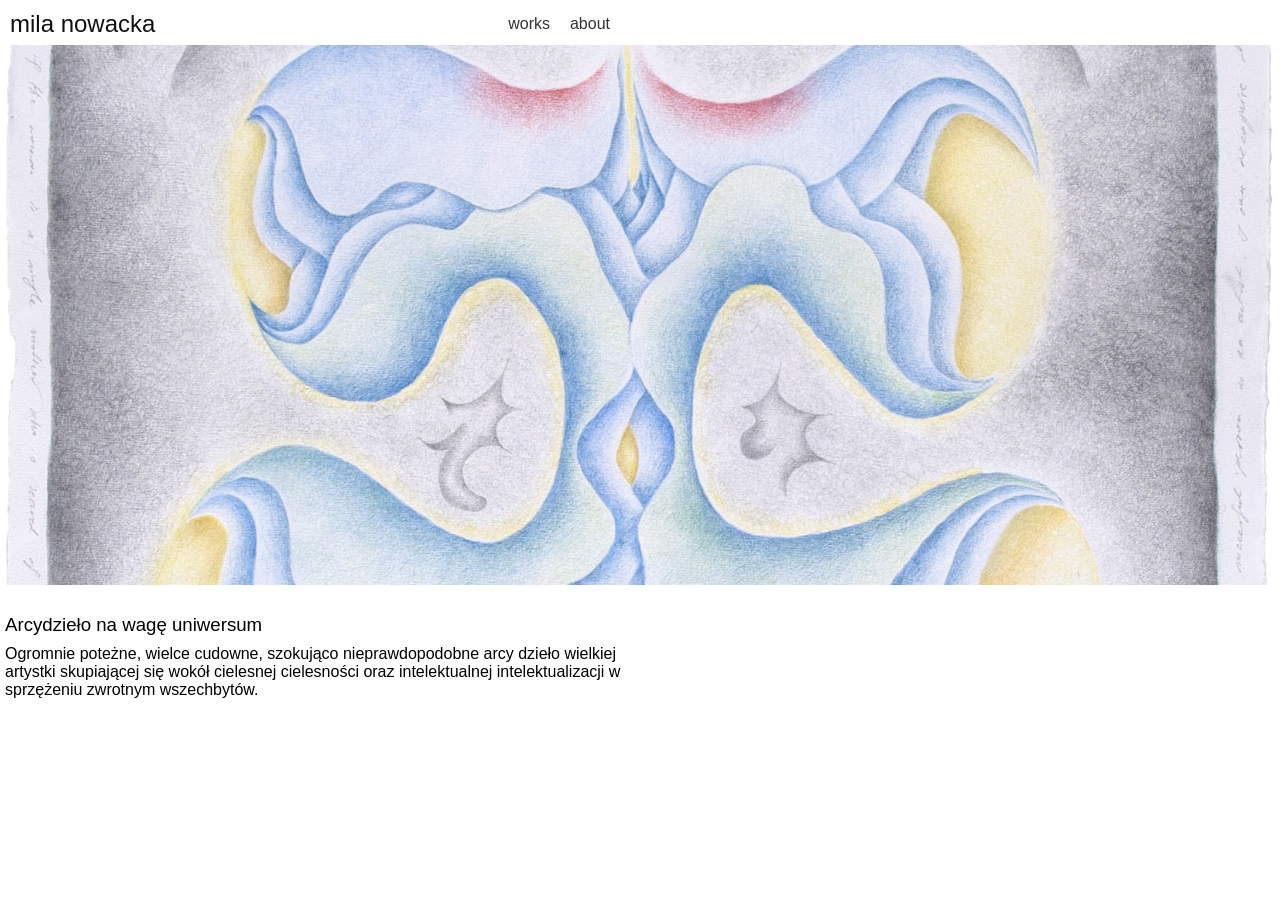
<file: index.html>
<!DOCTYPE html>
<html>

	<head>
		<title>mila nowacka</title>
		<meta charset="UTF-8" />
		<meta name="viewport" content="width=device-width, initial-scale=1.0" />
		<link rel="icon" href ="favicon.ico" type="image/x-icon" /> 
		<link rel="shortcut icon" href="favicon.ico" type="image/x-icon" />
		<link rel="stylesheet" href="style.css">
	</head>
	
	<body>
		<header>
			<nav>
				<h1 id="logo">mila nowacka</h1>
				<ul>
					<li><a href="index.html">works</a></li>
					<li><a href="about.html">about</a></li>
				</ul>
			</nav>
		</header>
		
		<main>
			<section id="projects">
								<div class="carousel">
				<div id="project1" class="project">
					<img src="content/DSCF9525.jpg" alt="Arcydzieło na wagę uniwersum">
					<h2>Arcydzieło na wagę uniwersum</h2>
					<p>Ogromnie poteżne, wielce cudowne, szokująco nieprawdopodobne arcy dzieło wielkiej artystki skupiającej się wokół cielesnej cielesności oraz intelektualnej intelektualizacji w sprzężeniu zwrotnym wszechbytów.</p>
				</div>
				<div id="project2" class="project">
					<img src="content/DSCF9528.jpg" alt="Głowa z serii cośtam pierwszego">
					<h2>Głowa z serii cośtam pierwszego</h2>
					<p>asdasgvragvgva rgvea ge rgv aerv ga ergv eragv aer vae rg<br>aavegr<br>eavg<br>aev eavgr eavgr<br>ave<br>g aevg</p>
				</div>
				<div id="project3" class="project">
					<img src="content/DSCF9531.jpg" alt="Wielkie dzieło numer dwa">
					<h2>Wielkie dzieło numer dwa</h2>
					<p>ervrvegvw5bg45g<br>5<br>bw5<br>gvergbegdsfgbdsfgdfsbgdsfbg<br>erbgerbgesrbgesrbg</p>
				</div>
				<div id="project4" class="project">
					<img src="content/DSCF9525.jpg" alt="Szalony projekt">
					<h2>Szalony projekt</h2>
					<p>besrgesrgvesgvs5tseb5tn5b<br>se5<br>tbesrtbertbgsen<br>ten<br>tshnet<br>h<br>h<br>h<br>h</p>
				</div>
				<div id="project5" class="project">
					<img src="content/DSCF9525.jpg" alt="Słynny poważny utwór">
					<h2>Słynny poważny utwór</h2>
					<p>besrgesrasdasdgvesgvs5tseb5tn5b<br>se5fasdgfasgsadgsdg<br>tbesrtbertbgsenasgdsagsad<br>ten<br>tshnet<br>h<br>h<br>h<br>h</p>
				</div>
				<div id="project6" class="project">
					<img src="content/DSCF9525.jpg" alt="Uber dzieło sztuki poważnej">
					<h2>Uber dzieło sztuki poważnej</h2>
					<p>Tutaj piszesz opis.<br>Ten opis może zawierać <a href="https://google.com/">link</a></p>
				</div>
				<div id="project7" class="project">
					<img src="content/DSCF9525.jpg" alt="Głowa, 60 x 80 cm, 2026">
					<h2>Głowa, 60 x 80 cm, 2026</h2>
					<p>Praca powstała w ramach serii Sprzężenie Zwrotne. <br>Jest to wizualizacja głowy samodzielnej mamy.</p>
				</div>
				</div>
		</section>
		</main>
	</body>
</html>
</file>
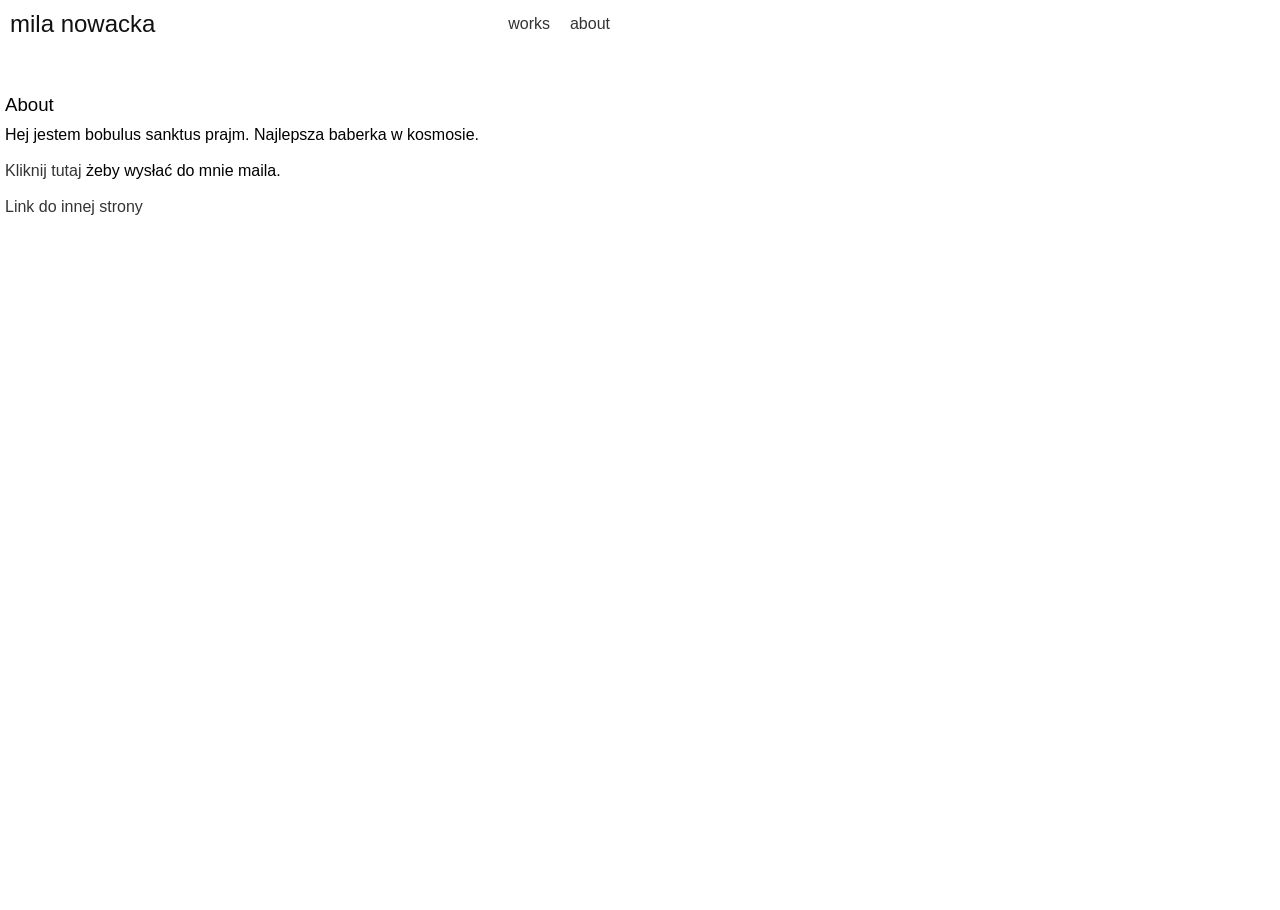
<file: about.html>
<!DOCTYPE html>
<html>

	<head>
		<title>mila nowacka</title>
		<meta charset="UTF-8" />
		<meta name="viewport" content="width=device-width, initial-scale=1.0" />
		<link rel="icon" href ="favicon.ico" type="image/x-icon" /> 
		<link rel="shortcut icon" href="favicon.ico" type="image/x-icon" />
		<link rel="stylesheet" href="style.css">
	</head>
	
	<body>
		<header>
			<nav>
				<h1 id="logo">mila nowacka</h1>
				<ul>
					<li><a href="index.html">works</a></li>
					<li><a href="about.html">about</a></li>
				</ul>
			</nav>
		</header>
		
		<main>
			<section id="about">
			<h2>About</h2>
			<p>Hej jestem bobulus sanktus prajm. Najlepsza baberka w kosmosie.<br><br><a href="mailto:milanowacka@gmail.com">Kliknij tutaj</a> żeby wysłać do mnie maila.<br><br><a href="https://transientlab.net">Link do innej strony</a></p>
		</section>
		</main>
	</body>
</html>
</file>
<file: style.css>
@font-face {
    font-family: "acumin";
    src: url("content/Acumin-RPro.otf");
}
body {
    background-color: #ffffff;
    color: #000000;
    text-align: left;
    font-family: Helvetica;
    font-weight: 100;
    font-size: 12pt;
    margin: 5px;
    padding: 0;
    word-break: normal;
    scroll-behavior: smooth;
    height: 100vh;
    /* overflow: hidden; */
    /* max-width: 600px; */

}

h2 {
    font-size: 14pt;
    text-align: left;
    line-height: 50%;
    font-weight: 200;
}


a:link { 
    color: #333333; 
    text-decoration: none;
    word-break: break-all;
    cursor: pointer;
}
a:visited { 
    color: #111111; 
    text-decoration: none;
    cursor: pointer;
}
a:hover { 
    color: #0f8000; 
    transition: color 0.5s;
    text-decoration: underline;
    cursor: pointer;
}


/* New styles */
header {
    /* background: linear-gradient(to bottom, rgba(250, 250, 250, 0) 0%, rgba(250, 250, 250, 0) 100%); */
    background: rgba(255, 255, 255, 0);
    color: #111111;
    padding: 10px 80px 5px 10px;
    position: fixed;
    top: 0;
    left: 0;
    right: 0;
    z-index: 1000;
    backdrop-filter: blur(0px);
}

nav {
    display: flex;
    justify-content: space-between;
    align-items: center;
    max-width: 600px;
}

#logo {
    margin: 0;
    font-size: 18pt;
    font-weight: 100;
}

nav ul {
    list-style: none;
    margin: 0;
    padding: 0;
    display: flex;
}

nav li {
    margin-left: 20px;
}

nav a {
    color: #111111;
    text-decoration: none;
}

main {
    height: 100vh;
    overflow-y: hidden;
    padding: 0;
}

section {
    flex: 0 0 auto;
}

#about {
    padding-top: 80px;
    overflow-y: auto;
}

#projects {
    height: 100vh;
    overflow: scroll;
    padding: 40px 0 20px 0;
}

.carousel {
    display: flex;
    overflow-x: scroll;
    overflow-y: hidden;
    scroll-snap-type: x mandatory;
    gap: 20px;
    padding: 0px 0px 0px 0px;
    height: 100%;
    cursor: ew-resize;
}

.project {
    flex: 0 0 100%;
    scroll-snap-align: start;
    text-align: center;
    display: flex;
    flex-direction: column;
    
}

.project img {
    width: 100%;
    height: 60vh;
    object-fit: cover;
    margin-bottom: 20px;
}

.project p {
    text-align: left;
    max-width: 50%;
    min-width: 400px;
    height: 30vh;
    margin: 0;
    padding: 0;
    overflow-y: scroll;
}

/* Responsive
@media (max-width: 768px) {
    body {
        margin: 5px;
        font-size: 12pt;
    }
    
    h2 {
    font-size: 15pt;
    }  
    #logo {
        font-size: 16pt;
    }
    
    nav ul {
        flex-direction: column;
    }
    
    nav li {
        margin: 5px 0;
    }
    
    .carousel {
        gap: 10px;
    }

    .project img {
        object-fit:contain;
}
} */
</file>
